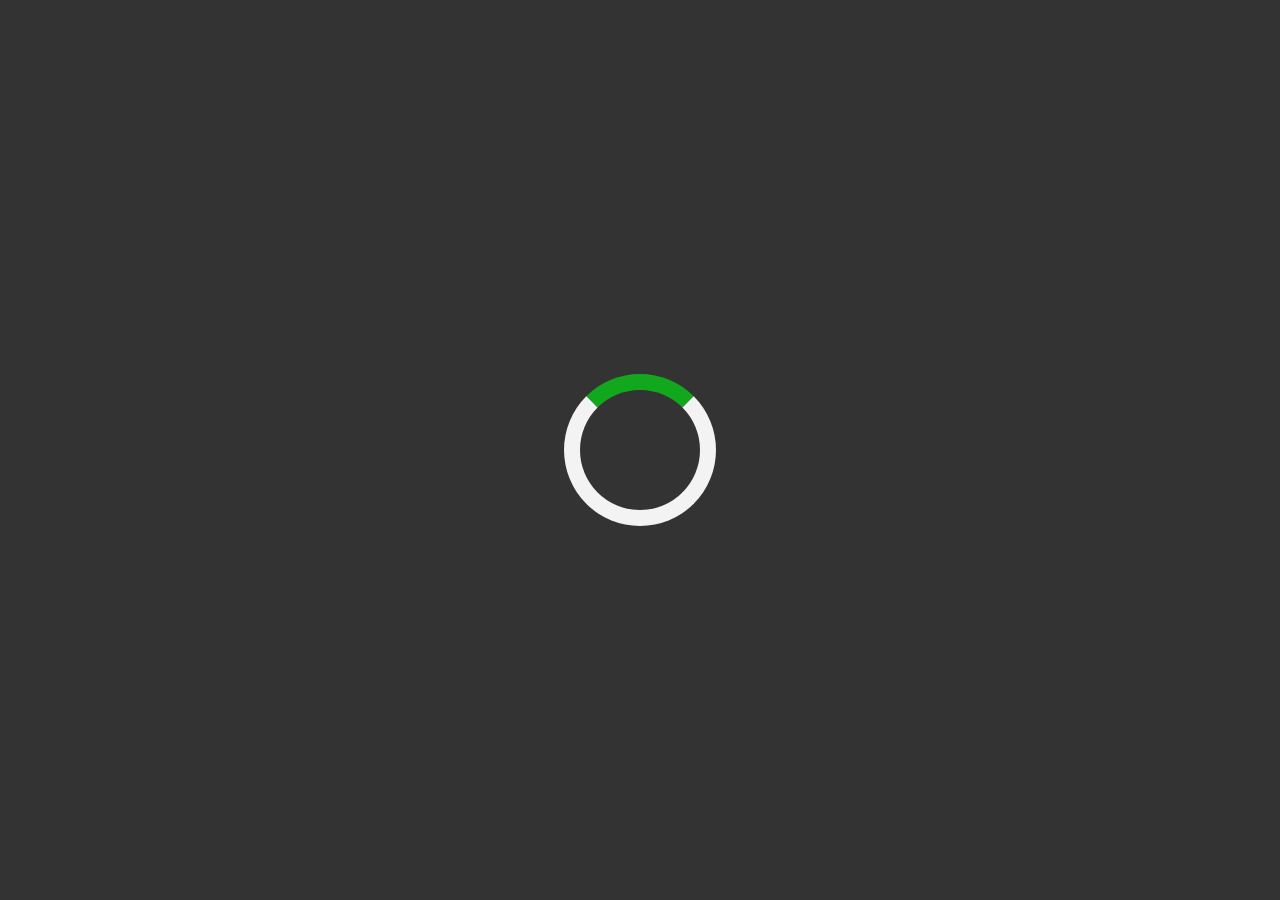
<file: Digital_Clock/index.html>
<!DOCTYPE html>
<html lang="en">
    <head>  
        <meta charset="UTF-8">
        <meta name="viewport" content="width=device-width, initial-scale=1.0">
        <link rel="preconnect" href="https://fonts.googleapis.com">
        <link rel="preconnect" href="https://fonts.gstatic.com" crossorigin>
        <link href="https://fonts.googleapis.com/css2?family=Bebas+Neue&display=swap" rel="stylesheet">
        <link rel="stylesheet" href="stylesheet.css">
        <title>Live-Clock</title>
<style>
/* Center the loader */
#loader {
  position: absolute;
  left: 50%;
  top: 50%;
  z-index: 1;
  width: 120px;
  height: 120px;
  margin: -76px 0 0 -76px;
  border: 16px solid #f3f3f3;
  border-radius: 50%;
  border-top: 16px solid #12a81e;
  -webkit-animation: spin 2s linear infinite;
  animation: spin 2s linear infinite;
  
}

@-webkit-keyframes spin {
  0% { -webkit-transform: rotate(0deg); }
  100% { -webkit-transform: rotate(360deg); }
}

@keyframes spin {
  0% { transform: rotate(0deg); }
  100% { transform: rotate(360deg); }
}

/* Add animation to "page content" */
.animate-bottom {
  position: relative;
  -webkit-animation-name: animatebottom;
  -webkit-animation-duration: 1s;
  animation-name: animatebottom;
  animation-duration: 1s
}

@-webkit-keyframes animatebottom {
  from { bottom:-100px; opacity:0 } 
  to { bottom:0px; opacity:1 }
}

@keyframes animatebottom { 
  from{ bottom:-100px; opacity:0 } 
  to{ bottom:0; opacity:1 }
}

#myDiv {
  display: none;
  text-align: center;
}
</style>

    </head>
        <body onload="myFunction()" style="margin:0;">

			<!--
				Anyhting related to HTML code or CSs code or script you must write it inside the body tag
			-->

			<div id="loader"></div>

			<div style="display:none;" id="myDiv" class="animate-bottom">
					<div class="head">
						<h1>JS Based Digital Clock</h1>
					</div>
				<div class="clock" id="clock"></div>
			</div>

			<script>
				var myVar;

				function myFunction() {
				  myVar = setTimeout(showPage, 3000);
				}

				function showPage() {
				  document.getElementById("loader").style.display = "none";
				  document.getElementById("myDiv").style.display = "block";
				}
			</script>



            <script src="script.js"></script>

		</body>



   
  
</html>
</file>
<file: Digital_Clock/stylesheet.css>
/*body {
    display: flex;
	flex-wrap: wrap;
    width: 100%;
    justify-content: center;
    align-items: center;
    min-height: 100%;
    margin-top: 200px;
    background-color: #333;
    margin: 0;
    box-sizing: border-box;
}*/

body {
    display: grid
;
    grid-template-columns: 1fr;
    width: 100%;
    justify-content: center;
    align-items: center;
    min-height: 100%;
    padding: 200px;
    margin-top: 200px;
    background-color: #333;
    margin: 0;
    box-sizing: border-box;
}

h1 {
	color: green;
	font-size: 50px;
	padding-bottom: 60px;
	margin: auto 0px;
	text-align: center;

    text-shadow: 0 0 20px rgba(0, 255, 0, 0.4);
}

#clock {
    font-size: 128px;
    color: #12a81e;
    font-weight: 700;
    text-align: center;
    padding: 40px 20px;
    border-radius: 10px;
    box-shadow: 0 0 30px rgba(0, 255, 0, 0.5);
    text-shadow: 0 0 20px rgba(0, 255, 0, 0.8);
    background-color: #111;

}

/*just remove h1 tag and you'll have your digital clock*/
</file>
